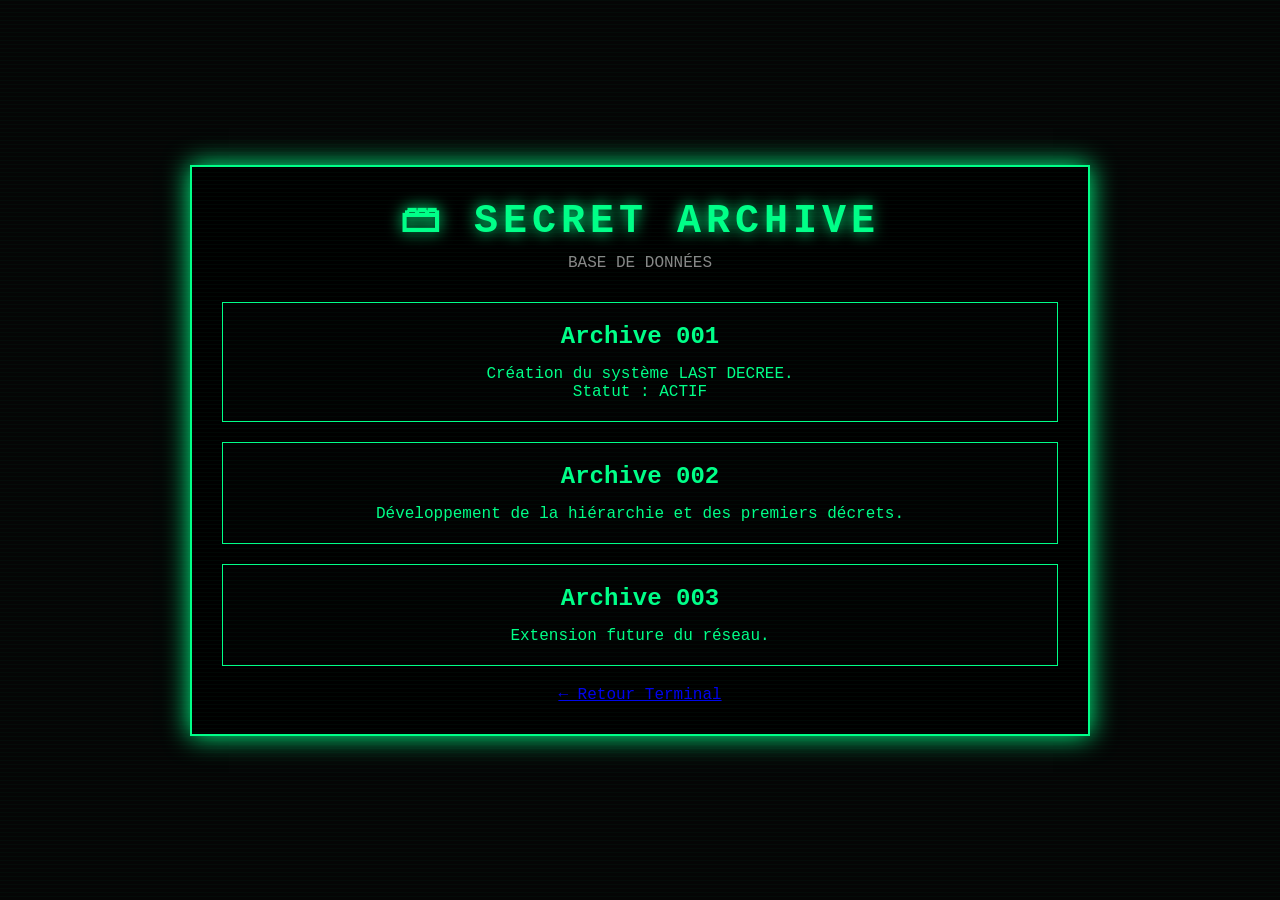
<file: archive.html>
<!DOCTYPE html>
<html lang="fr">
<head>
<meta charset="UTF-8">
<meta name="viewport" content="width=device-width, initial-scale=1.0">
<title>LAST DECREE | Archives</title>
<link rel="stylesheet" href="style.css">
</head>

<body>

<div class="terminal page">

<header>
<h1>🗃 SECRET ARCHIVE</h1>
<p>BASE DE DONNÉES</p>
</header>


<div class="card">

<h2>Archive 001</h2>

<p>
Création du système LAST DECREE.
<br>
Statut : ACTIF
</p>

</div>


<div class="card">

<h2>Archive 002</h2>

<p>
Développement de la hiérarchie
et des premiers décrets.
</p>

</div>


<div class="card">

<h2>Archive 003</h2>

<p>
Extension future du réseau.
</p>

</div>


<a href="index.html">← Retour Terminal</a>

</div>

</body>
</html>
</file>
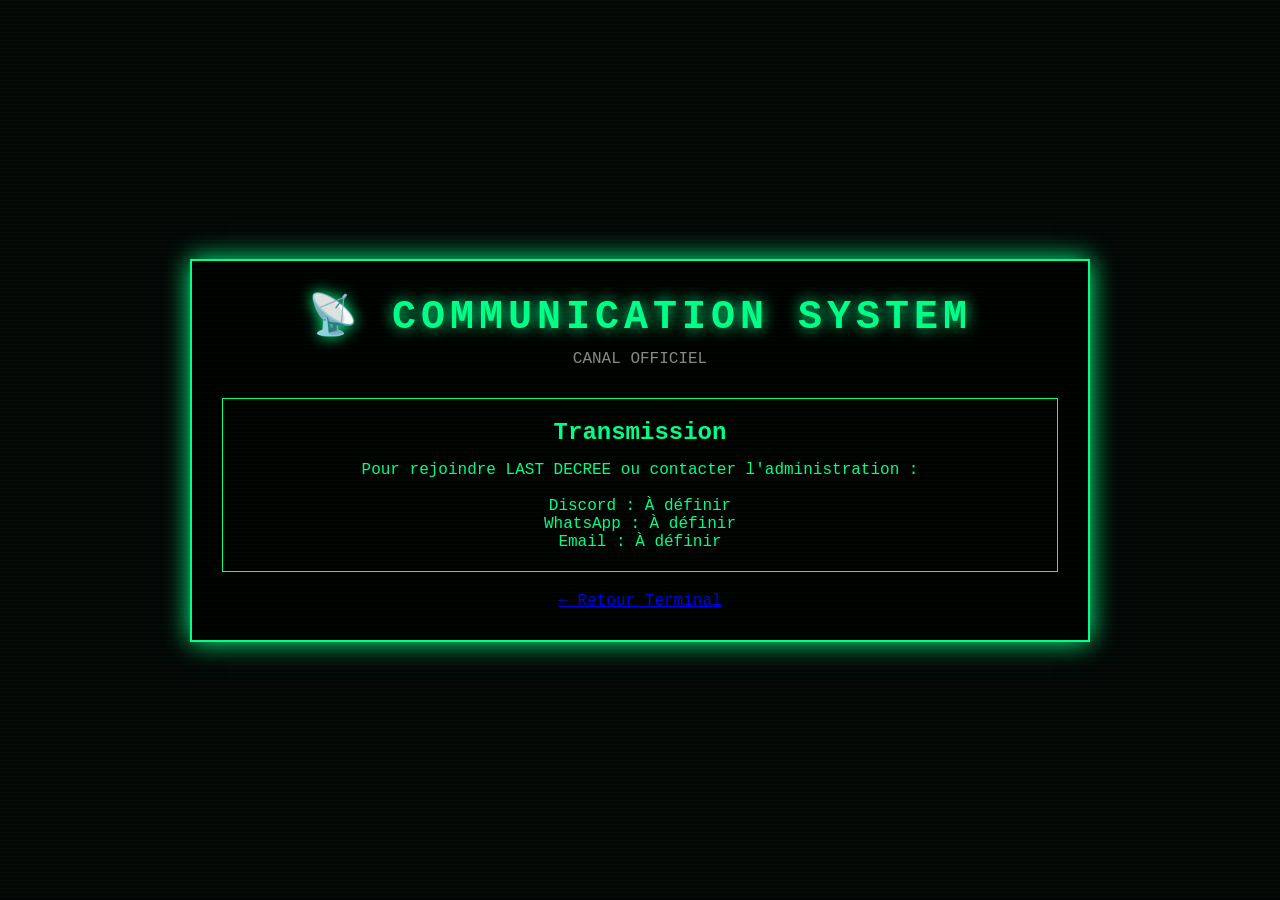
<file: contact.html>
<!DOCTYPE html>
<html lang="fr">
<head>
<meta charset="UTF-8">
<meta name="viewport" content="width=device-width, initial-scale=1.0">
<title>LAST DECREE | Contact</title>
<link rel="stylesheet" href="style.css">
</head>

<body>

<div class="terminal page">

<header>

<h1>📡 COMMUNICATION SYSTEM</h1>

<p>
CANAL OFFICIEL
</p>

</header>


<div class="card">

<h2>Transmission</h2>

<p>
Pour rejoindre LAST DECREE ou contacter
l'administration :
</p>

<br>

<p>
Discord : À définir<br>
WhatsApp : À définir<br>
Email : À définir
</p>

</div>


<a href="index.html">← Retour Terminal</a>


</div>

</body>
</html>
</file>
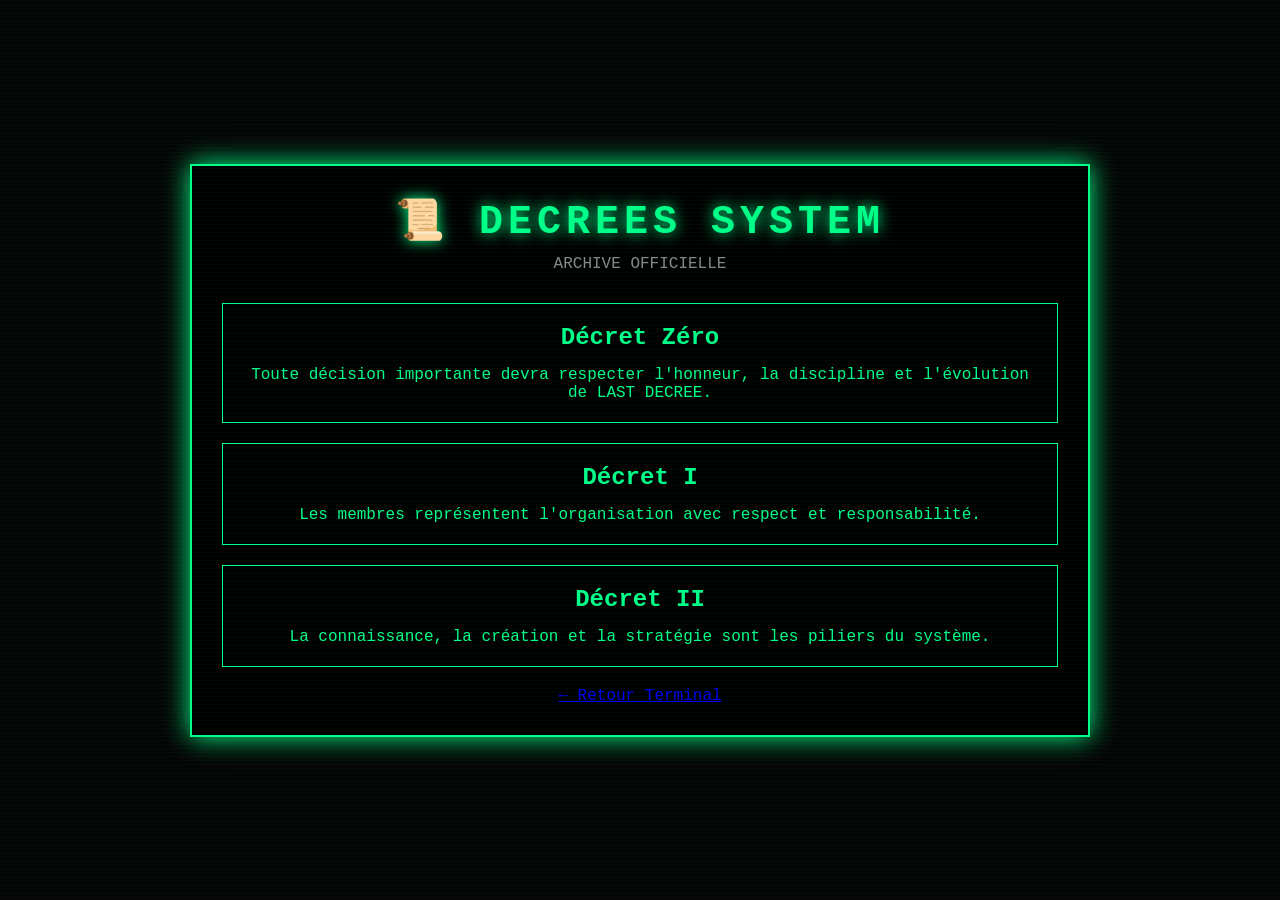
<file: decree.html>
<!DOCTYPE html>
<html lang="fr">
<head>
<meta charset="UTF-8">
<meta name="viewport" content="width=device-width, initial-scale=1.0">
<title>LAST DECREE | Décrets</title>
<link rel="stylesheet" href="style.css">
</head>

<body>

<div class="terminal page">

<header>
<h1>📜 DECREES SYSTEM</h1>
<p>ARCHIVE OFFICIELLE</p>
</header>


<div class="card">
<h2>Décret Zéro</h2>

<p>
Toute décision importante devra respecter
l'honneur, la discipline et l'évolution
de LAST DECREE.
</p>

</div>


<div class="card">
<h2>Décret I</h2>

<p>
Les membres représentent l'organisation
avec respect et responsabilité.
</p>

</div>


<div class="card">
<h2>Décret II</h2>

<p>
La connaissance, la création et la stratégie
sont les piliers du système.
</p>

</div>


<a href="index.html">← Retour Terminal</a>

</div>

</body>
</html>
</file>
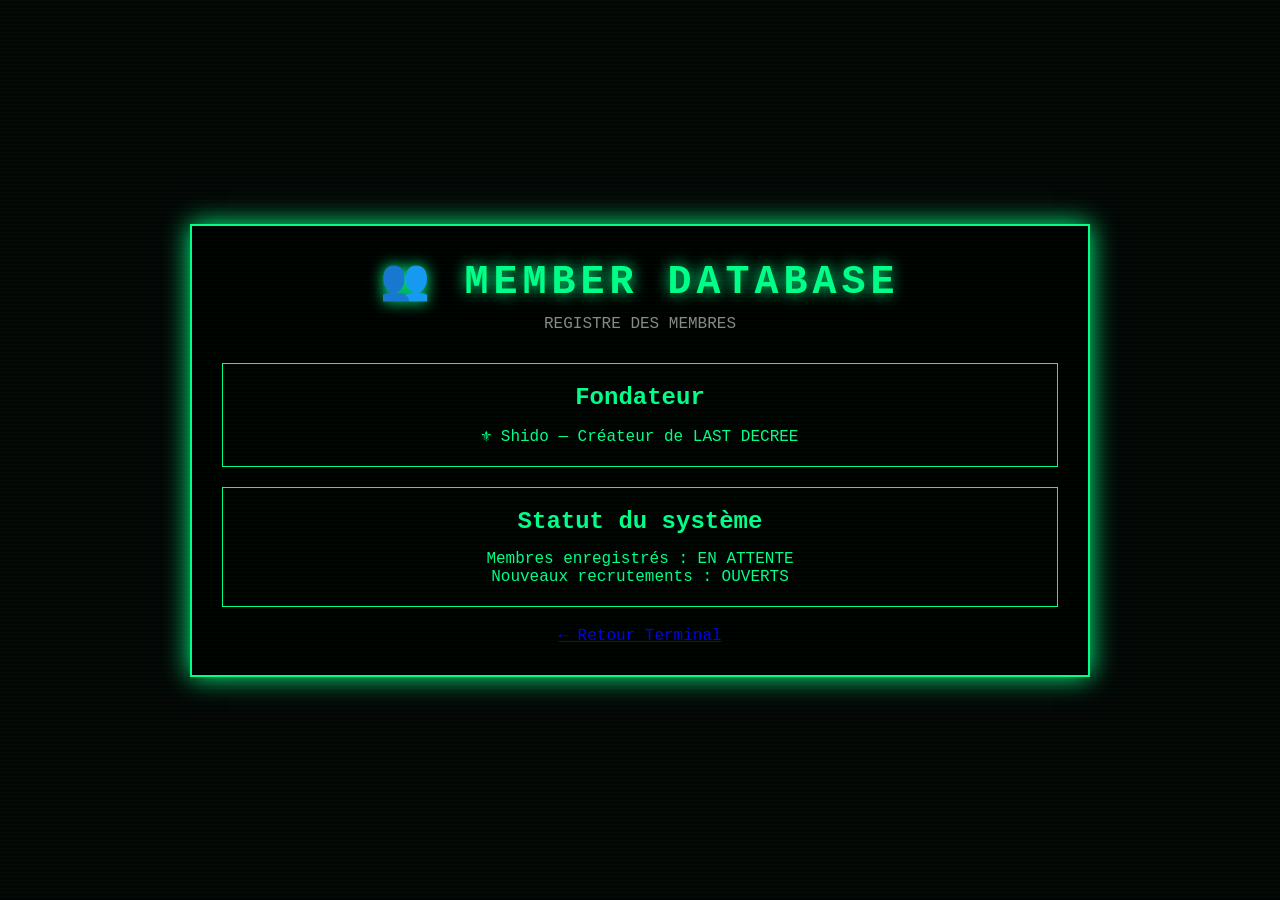
<file: members.html>
<!DOCTYPE html>
<html lang="fr">
<head>
<meta charset="UTF-8">
<meta name="viewport" content="width=device-width, initial-scale=1.0">
<title>LAST DECREE | Membres</title>
<link rel="stylesheet" href="style.css">
</head>

<body>

<div class="terminal page">

<header>
<h1>👥 MEMBER DATABASE</h1>
<p>REGISTRE DES MEMBRES</p>
</header>


<div class="card">

<h2>Fondateur</h2>
<p>
⚜ Shido — Créateur de LAST DECREE
</p>

</div>


<div class="card">

<h2>Statut du système</h2>

<p>
Membres enregistrés : EN ATTENTE<br>
Nouveaux recrutements : OUVERTS
</p>

</div>


<a href="index.html">← Retour Terminal</a>

</div>

</body>
</html>
</file>
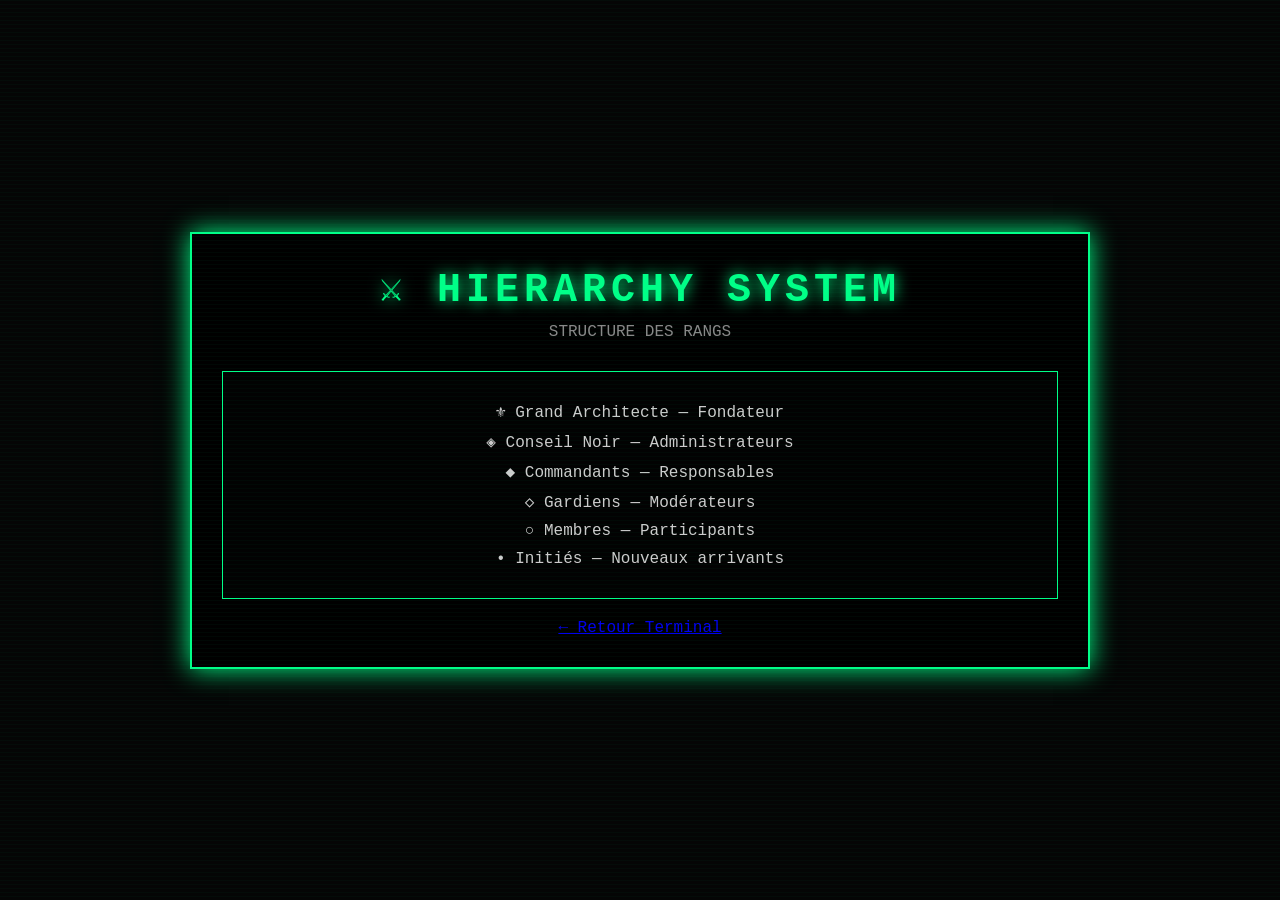
<file: ranks.html>
<!DOCTYPE html>
<html lang="fr">
<head>
<meta charset="UTF-8">
<title>LAST DECREE | Rangs</title>
<link rel="stylesheet" href="style.css">
</head>

<body>

<div class="terminal page">

<header>
<h1>⚔ HIERARCHY SYSTEM</h1>
<p>STRUCTURE DES RANGS</p>
</header>


<div class="card">
<ul>

<li>⚜ Grand Architecte — Fondateur</li>

<li>◈ Conseil Noir — Administrateurs</li>

<li>◆ Commandants — Responsables</li>

<li>◇ Gardiens — Modérateurs</li>

<li>○ Membres — Participants</li>

<li>• Initiés — Nouveaux arrivants</li>

</ul>
</div>


<a href="index.html">← Retour Terminal</a>


</div>

</body>
</html>
</file>
<file: style.css>
*{
    margin:0;
    padding:0;
    box-sizing:border-box;
    font-family:"Courier New", monospace;
}

body{
    background:#050505;
    color:#00ff88;
    min-height:100vh;
    display:flex;
    justify-content:center;
    align-items:center;
}

.terminal{
    width:95%;
    max-width:900px;
    border:2px solid #00ff88;
    padding:30px;
    box-shadow:0 0 25px #00ff88;
    background:#000;
}

header{
    text-align:center;
    margin-bottom:30px;
}

header h1{
    font-size:40px;
    letter-spacing:5px;
    text-shadow:0 0 15px #00ff88;
}

header p{
    color:#888;
    margin-top:10px;
}


.login{
    text-align:center;
    border:1px solid #00ff88;
    padding:25px;
    margin-bottom:30px;
}


.login input{
    width:80%;
    padding:12px;
    background:black;
    border:1px solid #00ff88;
    color:#00ff88;
    margin:15px;
}


button{
    padding:12px 30px;
    background:#00ff88;
    border:none;
    cursor:pointer;
    font-weight:bold;
}


button:hover{
    background:white;
}


#main{
    text-align:center;
}


#main h2{
    margin-bottom:20px;
}


#main p{
    color:#ccc;
    line-height:1.6;
}


nav{
    margin-top:30px;
    display:flex;
    flex-wrap:wrap;
    justify-content:center;
    gap:15px;
}


nav a{
    text-decoration:none;
    color:#00ff88;
    border:1px solid #00ff88;
    padding:12px 20px;
    transition:.3s;
}


nav a:hover{
    background:#00ff88;
    color:black;
    box-shadow:0 0 15px #00ff88;
}


footer{
    text-align:center;
    margin-top:40px;
    color:#555;
}


/* Pages internes */

.page{
    text-align:center;
}


.card{
    border:1px solid #00ff88;
    padding:20px;
    margin:20px 0;
    background:#020202;
}


.card h2{
    margin-bottom:15px;
}


ul{
    list-style:none;
}


li{
    margin:10px;
    color:#ccc;
}


/* effet terminal */

body::before{
    content:"";
    position:fixed;
    inset:0;
    background:
    linear-gradient(
    rgba(0,255,136,0.03) 1px,
    transparent 1px
    );
    background-size:100% 4px;
    pointer-events:none;
      }.logo{
width:120px;
display:block;
margin:auto;
filter:drop-shadow(0 0 15px #00ff88);
}
</file>
